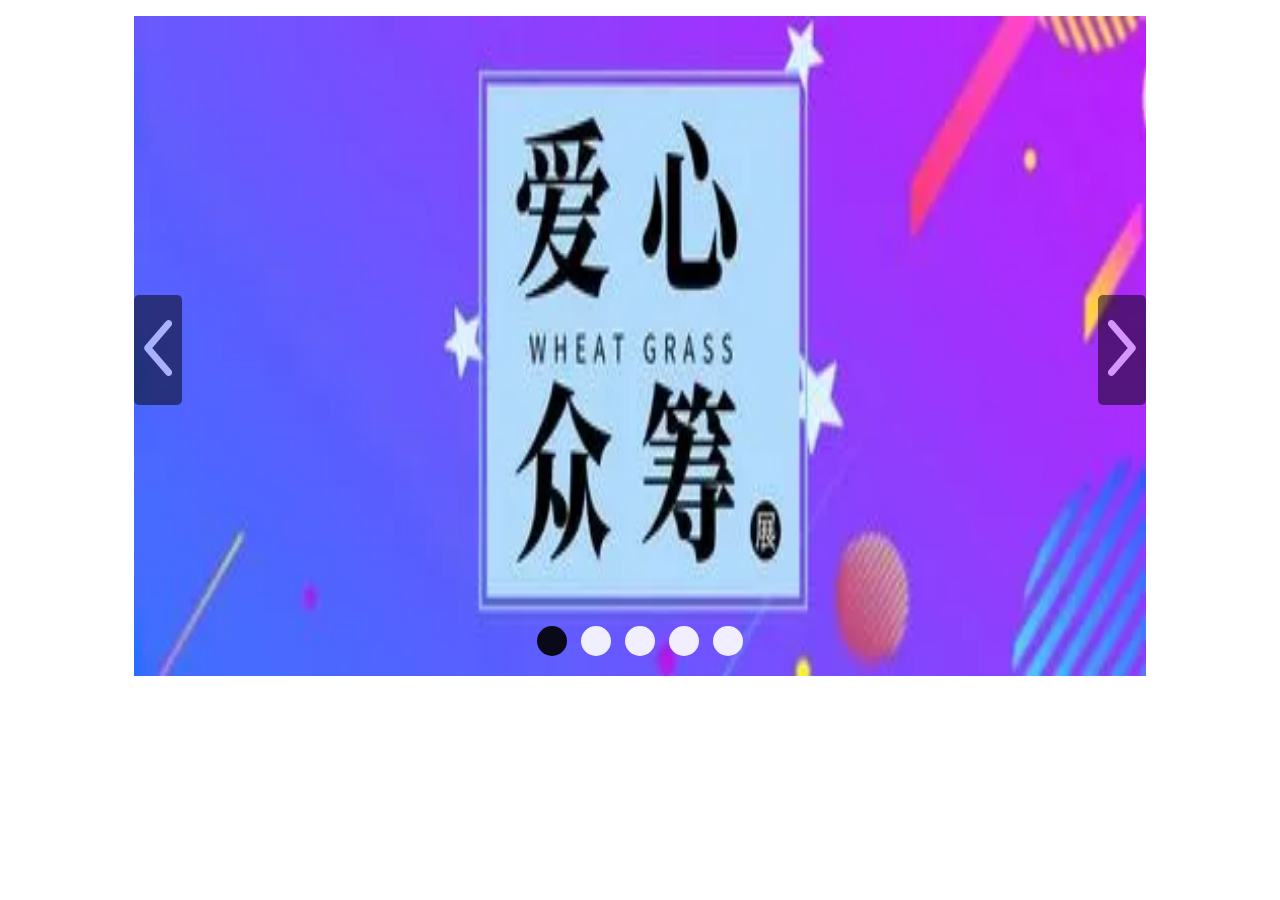
<file: 备用/jiaoben6919/index.html>
﻿<!DOCTYPE html>
<html>
<head>
<meta charset="utf-8">
<meta name="viewport" content="width=device-width, initial-scale=1, shrink-to-fit=no">
<title>jQuery响应式Banner图片轮播代码 - 站长素材</title>

<link rel="stylesheet" href="css/style.css" />

</head>
<body>

<div class="c-banner">
	<div class="banner">
		<ul>
			<li><img src="img/banner1.png"></li>
			<li><img src="img/banner2.png"></li>
			<li><img src="img/banner3.png"></li>
			<li><img src="img/banner4.png"></li>
			<li><img src="img/banner5.png"></li>


		</ul>
	</div>
	<div class="nexImg">
		<img src="img/nexImg.png" />
	</div>
	<div class="preImg">
		<img src="img/preImg.png" />
	</div>
	<div class="jumpBtn">
		<ul>
			<li jumpImg="0"></li>
			<li jumpImg="1"></li>
			<li jumpImg="2"></li>
			<li jumpImg="3"></li>
			<li jumpImg="4"></li>
		</ul>
	</div>
</div>

<script type="text/javascript" src="js/jquery.min.js"></script>
<script type="text/javascript">
//定时器返回值
var time=null;
//记录当前位子
var nexImg = 0;
//用于获取轮播图图片个数
var imgLength = $(".c-banner .banner ul li").length;
//当时动态数据的时候使用,上面那个删除
// var imgLength =0;
//设置底部第一个按钮样式
$(".c-banner .jumpBtn ul li[jumpImg="+nexImg+"]").css("background-color","black");

//页面加载
$(document).ready(function(){
	// dynamicData();
	//启动定时器,设置时间为3秒一次
	time =setInterval(intervalImg,3000);
});

//点击上一张
$(".preImg").click(function(){
	//清楚定时器
	clearInterval(time);
	var nowImg = nexImg;
	nexImg = nexImg-1;
	console.log(nexImg);
	if(nexImg<0){
		nexImg=imgLength-1;
	}
	//底部按钮样式设置
	$(".c-banner .jumpBtn ul li").css("background-color","white");
	$(".c-banner .jumpBtn ul li[jumpImg="+nexImg+"]").css("background-color","black");
	
	//将当前图片试用绝对定位,下一张图片试用相对定位
	$(".c-banner .banner ul img").eq(nowImg).css("position","absolute");
	$(".c-banner .banner ul img").eq(nexImg).css("position","relative");
	
	//轮播淡入淡出
	$(".c-banner .banner ul li").eq(nexImg).css("display","block");
	$(".c-banner .banner ul li").eq(nexImg).stop().animate({"opacity":1},1000);
	$(".c-banner .banner ul li").eq(nowImg).stop().animate({"opacity":0},1000,function(){
		$(".c-banner ul li").eq(nowImg).css("display","none");
	});
	
	//启动定时器,设置时间为3秒一次
	time =setInterval(intervalImg,2000);
})

//点击下一张
$(".nexImg").click(function(){
	clearInterval(time);
	intervalImg();
	time =setInterval(intervalImg,3000);
})

//轮播图
function intervalImg(){
	if(nexImg<imgLength-1){
		nexImg++;
	}else{
		nexImg=0;
	}
	
	//将当前图片试用绝对定位,下一张图片试用相对定位
	$(".c-banner .banner ul img").eq(nexImg-1).css("position","absolute");
	$(".c-banner .banner ul img").eq(nexImg).css("position","relative");
	
	$(".c-banner .banner ul li").eq(nexImg).css("display","block");
	$(".c-banner .banner ul li").eq(nexImg).stop().animate({"opacity":1},1000);
	$(".c-banner .banner ul li").eq(nexImg-1).stop().animate({"opacity":0},1000,function(){
		$(".c-banner .banner ul li").eq(nexImg-1).css("display","none");
	});
	$(".c-banner .jumpBtn ul li").css("background-color","white");
	$(".c-banner .jumpBtn ul li[jumpImg="+nexImg+"]").css("background-color","black");
}

//轮播图底下按钮
//动态数据加载的试用应放在请求成功后执行该代码,否则按钮无法使用
$(".c-banner .jumpBtn ul li").each(function(){
	//为每个按钮定义点击事件
	$(this).click(function(){
		clearInterval(time);
		$(".c-banner .jumpBtn ul li").css("background-color","white");
		jumpImg = $(this).attr("jumpImg");
		if(jumpImg!=nexImg){
			var after =$(".c-banner .banner ul li").eq(jumpImg);
			var befor =$(".c-banner .banner ul li").eq(nexImg);
			
			//将当前图片试用绝对定位,下一张图片试用相对定位
			$(".c-banner .banner ul img").eq(nexImg).css("position","absolute");
			$(".c-banner .banner ul img").eq(jumpImg).css("position","relative");
			
			after.css("display","block");
			after.stop().animate({"opacity":1},1000);
			befor.stop().animate({"opacity":0},1000,function(){
				befor.css("display","none");
			});
			nexImg=jumpImg;
		}
		$(this).css("background-color","black");
		time =setInterval(intervalImg,3000);
	});
});

	//动态数据轮播图
	//动态数据加载的时候不要直接点击demo.html运行否则可能请求不到本地json数据
// function dynamicData(){
// 	$.ajax({
// 		url:"js/test.json",
// 		type:"get",
// 		dataType:"json",
// 		success:function(data){
// 			if(data.code==1){
// 				var data = data.data;
// 				$.each(data,function(i){
// 					$(".c-banner .banner ul").append('<li><img src="'+this.img+'"></li>');
// 					$(".c-banner .jumpBtn ul").append('<li jumpImg="'+i+'"></li>')
// 				})
// 			}
// 			//获取图片总数量
// 			imgLength = $(".c-banner .banner ul li").length;
// 			//为底部按钮定义单击事件
// 			$(".c-banner .jumpBtn ul li").each(function(){
// 				//为每个按钮定义点击事件
// 				$(this).click(function(){
// 					clearInterval(time);
// 					$(".c-banner .jumpBtn ul li").css("background-color","white");
// 					jumpImg = $(this).attr("jumpImg");
// 					if(jumpImg!=nexImg){
// 						var after =$(".c-banner .banner ul li").eq(jumpImg);
// 						var befor =$(".c-banner .banner ul li").eq(nexImg);
// 						
// 						//将当前图片试用绝对定位,下一张图片试用相对定位
// 						$(".c-banner .banner ul img").eq(nexImg).css("position","absolute");
// 						$(".c-banner .banner ul img").eq(jumpImg).css("position","relative");
// 						
// 						after.css("display","block");
// 						after.stop().animate({"opacity":1},1000);
// 						befor.stop().animate({"opacity":0},1000,function(){
// 							befor.css("display","none");
// 						});
// 						nexImg=jumpImg;
// 					}
// 					$(this).css("background-color","black");
// 					time =setInterval(intervalImg,3000);
// 				});
// 			});
// 		}
// 	})
// }
</script>
</body>
</html>
</file>
<file: 备用/jiaoben6919/css/style.css>
@charset "utf-8";
/* banner */
.banner ul li img{
	height:660px;
}
.c-banner{
	width: 80%;
	margin: 0 auto;
	position: relative;
}
.c-banner img{
	width: 100%;
}
.c-banner .banner ul{
	list-style: none;
	padding-left: 0px;
	margin-bottom: 0px;
}
.c-banner .banner ul li{
	position: absolute
	display: none;
	opacity: 0;
}
.c-banner .banner ul li:nth-child(1){
	opacity: 1;
	display: block;
}
.c-banner .banner ul li img{
	width: 100%;
	position: absolute;
	top: 0px;
}
.c-banner .banner ul li:first-child img{
	position: relative;
}
.c-banner .nexImg,.c-banner .preImg{
	padding: 25px 10px 25px 10px;
	position: absolute;
	top: 50%;
	margin-top: -53px;
	background: #000000;
	opacity: 0.5;
	border-radius: 5px;
	z-index: 10;
	
}
.c-banner .nexImg:hover,.c-banner .preImg:hover{
	opacity: 0.8;
}
.c-banner .nexImg{
	right: 0px;
}
.c-banner .nexImg img,.c-banner .preImg img{
	
	
}
.c-banner .jumpBtn{
	width: 100%;
	position: absolute;
	bottom: 20px;
	text-align: center;
}
.c-banner .jumpBtn ul{
	margin-bottom: 0px;
	padding: 0px;
}

.c-banner .jumpBtn ul li{
	width: 30px;
	height: 30px;
	border-radius: 50%;
	display: inline-block;
	background-color: white;
	opacity: 0.9;
	margin-left: 10px;
}
.c-banner .jumpBtn ul li:first-child{
	margin-left: 0px;
}
@media screen and (max-width:768px) {
	.c-banner{
		width: 100%;
		height: 345px;
		overflow: hidden;
	}
	.c-banner .banner ul li img{
		width: 768px;
		height: 345px;
		position: absolute;
		left: 50%;
		margin-left: -384px;
	}
}
</file>
